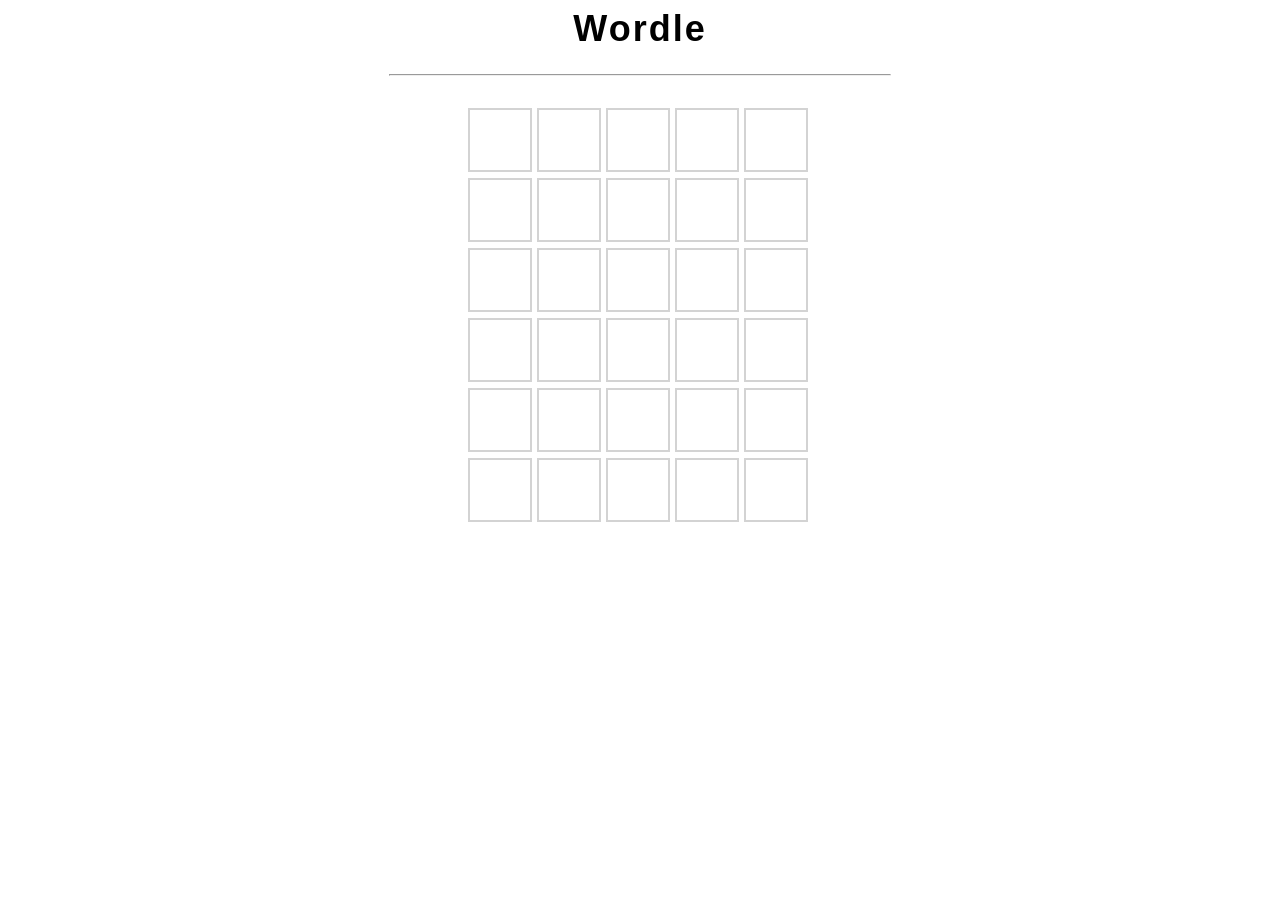
<file: index.html>
<html>
    <head>
        <title>Wordle</title>
        <meta charset="UTF-8">
        <meta name="viewport" content="width=device-width, initial-scale=0, user-scalable=no">

        <link rel="stylesheet" href="wordle.css">
        <script src="wordle.js"></script>
    </head>

    <body>
        <h1 id="title">Wordle</h1>
        
        <hr>
        <br>
        
        <div id="board">
        </div>

        <br>
        
        <h1 id="answer"></h1>
    </body>  
</html>
</file>
<file: wordle.css>
body {
    font-family: Arial, Helvetica, sans-serif;
    text-align: center;
}

hr {
    width: 500px;
}


#title {
    font-size: 36px;
    font-weight: bold;
    letter-spacing: 2px;
}

#board {
    width: 350px;
    height: 420px;
    margin: 0 auto;
    margin-top: 3px;
    display: flex;
    flex-wrap: wrap;
}

.tile {
    /* Box */
    border: 2px solid lightgray;
    width: 60px;
    height: 60px;
    margin: 2.5px;

    /* Text */
    color: black;
    font-size: 36px;
    font-weight: bold;
    display: flex;
    justify-content: center;
    align-items: center;
}

.correct {
    background-color: #6AAA64;
    color: white;
    border-color: white;
}

.present {
    background-color: #c9b458;
    color: white;
    border-color: white;
}

.absent {
    background-color: #787c7e;
    color: white;
    border-color: white;
}
</file>
